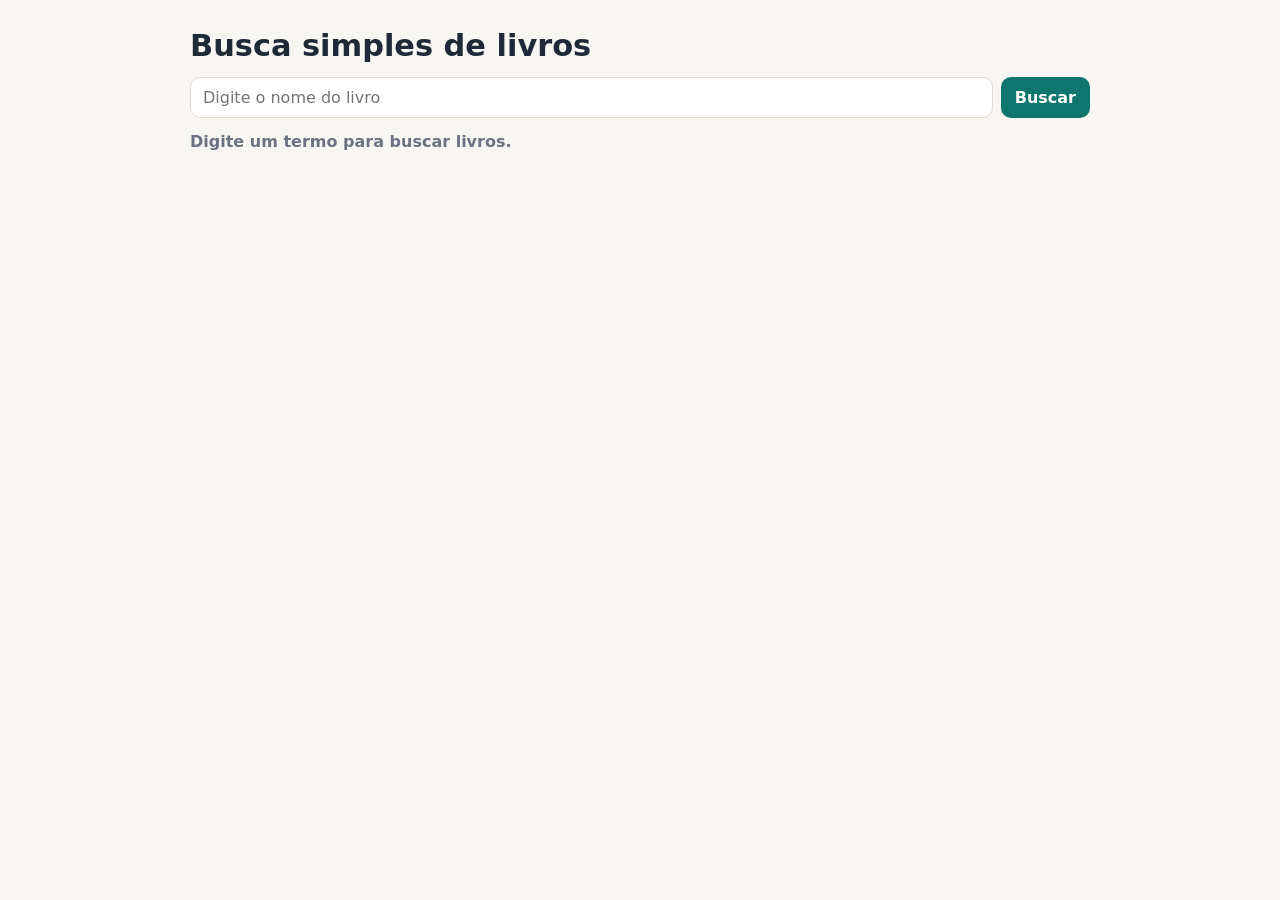
<file: livros.html>
<!--
  Este é um exemplo de página HTML simples para buscar livros usando a API do Google Books.
  Os comentários abaixo explicam cada parte do código para iniciantes.
-->
<!DOCTYPE html>
<!-- Define o idioma principal da página -->
<html lang="pt-BR">
<head>
  <!-- Define o conjunto de caracteres para acentuação funcionar corretamente -->
  <meta charset="UTF-8">
  <!-- Faz o site se adaptar a celulares e tablets -->
  <meta name="viewport" content="width=device-width, initial-scale=1.0">
  <!-- Título que aparece na aba do navegador -->
  <title>Livros Simples</title>
  <!--
    CSS: Estilos para deixar a página mais bonita.
    As variáveis (ex: --bg) facilitam mudar as cores do site.
  -->
  <style>
    /* Variáveis de cor para facilitar a manutenção do tema */
    :root {
      --bg: #f8f6f2;
      --card: #ffffff;
      --text: #1f2937;
      --muted: #6b7280;
      --line: #e5dccf;
      --primary: #0f766e;
    }

    /* Faz com que o tamanho dos elementos inclua borda e padding */
    * {
      box-sizing: border-box;
    }

    /* Estilo geral do corpo da página */
    body {
      margin: 0;
      font-family: system-ui, -apple-system, sans-serif;
      background: var(--bg);
      color: var(--text);
    }

    /* Centraliza o conteúdo principal e limita a largura */
    main {
      width: min(900px, 92vw);
      margin: 28px auto;
    }

    /* Título principal */
    h1 {
      margin: 0 0 14px;
      font-size: 1.9rem;
    }

    /* Linha com campo de busca e botão */
    .search {
      display: flex;
      gap: 8px;
      margin-bottom: 14px;
    }

    /* Estilo do campo de texto */
    input {
      flex: 1;
      border: 1px solid var(--line);
      border-radius: 10px;
      padding: 10px 12px;
      font: inherit;
      background: #fff;
    }

    /* Estilo do botão de busca */
    button {
      border: none;
      border-radius: 10px;
      padding: 10px 14px;
      font: inherit;
      font-weight: 700;
      color: #fff;
      background: var(--primary);
      cursor: pointer;
    }

    /* Mensagem de status para o usuário */
    #status {
      min-height: 24px;
      margin: 6px 0 12px;
      color: var(--muted);
      font-weight: 600;
    }

    /* Onde os livros encontrados aparecem */
    #lista {
      display: grid;
      gap: 10px;
    }

    /* Cada livro mostrado como um cartão */
    .livro {
      border: 1px solid var(--line);
      border-radius: 12px;
      background: var(--card);
      padding: 12px;
    }

    /* Título do livro */
    .livro h2 {
      margin: 0 0 8px;
      font-size: 1.05rem;
    }

    /* Informações do livro (autor, ano) */
    .livro p {
      margin: 4px 0;
      color: var(--muted);
      font-size: 0.94rem;
    }
  </style>
</head>
<body>
  <!--
    Conteúdo principal do site.
    Inclui título, campo de busca, status e lista de livros.
  -->
  <main>
    <!-- Título do site -->
    <h1>Busca simples de livros</h1>

    <!-- Linha com campo de texto e botão -->
    <div class="search">
      <!-- Campo para digitar o nome do livro -->
      <input id="buscaInput" type="text" placeholder="Digite o nome do livro" autocomplete="off">
      <!-- Botão para iniciar a busca -->
      <button id="buscarBtn" type="button">Buscar</button>
    </div>

    <!-- Mensagem de status para o usuário -->
    <p id="status">Digite um termo para buscar livros.</p>
    <!-- Onde os resultados dos livros vão aparecer -->
    <section id="lista" aria-label="Lista de livros"></section>
  </main>

  <!--
    JavaScript: faz a busca dos livros e mostra na tela.
    Os comentários explicam cada parte do código.
  -->
  <script>
    // Pega referências dos elementos do HTML para usar no JS
    const buscaInput = document.getElementById("buscaInput");
    const buscarBtn = document.getElementById("buscarBtn");
    const statusEl = document.getElementById("status");
    const listaEl = document.getElementById("lista");

    // Limpa a lista de livros mostrados na tela
    function limparLista() {
      listaEl.innerHTML = "";
    }

    // Cria o elemento visual (cartão) de um livro
    function criarLivro(item) {
      const info = item.volumeInfo || {};
      const titulo = info.title || "Sem titulo";
      const autores = info.authors ? info.authors.join(", ") : "Autor desconhecido";
      const ano = info.publishedDate ? info.publishedDate.slice(0, 4) : "Ano nao informado";

      const artigo = document.createElement("article");
      artigo.className = "livro";
      artigo.innerHTML = "\n        <h2>" + titulo + "</h2>\n        <p><strong>Autor(es):</strong> " + autores + "</p>\n        <p><strong>Ano:</strong> " + ano + "</p>\n      ";
      return artigo;
    }

    // Função principal: busca livros na API do Google Books e mostra na tela
    async function buscarLivrosSimples() {
      const termo = buscaInput.value.trim();

      // Se o campo estiver vazio, mostra mensagem e para
      if (!termo) {
        statusEl.textContent = "Digite algo para pesquisar.";
        limparLista();
        return;
      }

      // Mostra mensagem de carregando
      statusEl.textContent = "Buscando...";
      limparLista();

      // Tenta buscar os livros na internet
      try {
        // Monta os parâmetros da busca para a API
        const params = new URLSearchParams({
          q: termo,
          maxResults: "20",
          printType: "books"
        });

        // Monta a URL da API com os parâmetros
        const url = "https://www.googleapis.com/books/v1/volumes?" + params.toString();
        // Faz a requisição para a API do Google Books
        const resposta = await fetch(url);

        // Se a resposta não for OK, dá erro
        if (!resposta.ok) {
          throw new Error("Falha na API");
        }

        // Converte a resposta para JSON (objeto JS)
        const data = await resposta.json();
        // Pega a lista de livros encontrados (ou vazio)
        const itens = data.items || [];

        // Se não achou nenhum livro, mostra mensagem
        if (itens.length === 0) {
          statusEl.textContent = "Nenhum livro encontrado.";
          return;
        }

        // Para cada livro encontrado, cria e mostra na tela
        itens.forEach((item) => {
          listaEl.appendChild(criarLivro(item));
        });

        // Mostra quantos livros foram encontrados
        statusEl.textContent = "Mostrando " + itens.length + " livro(s).";
      // Se der erro na busca, mostra mensagem de erro
      } catch (erro) {
        statusEl.textContent = "Erro ao buscar livros. Tente novamente.";
        console.error(erro);
      }
    }

    // Quando clicar no botão, faz a busca
    buscarBtn.addEventListener("click", buscarLivrosSimples);
    // Quando apertar Enter no campo, faz a busca
    buscaInput.addEventListener("keydown", (event) => {
      if (event.key === "Enter") {
        buscarLivrosSimples();
      }
    });
  </script>
</body>
</html>
</file>
